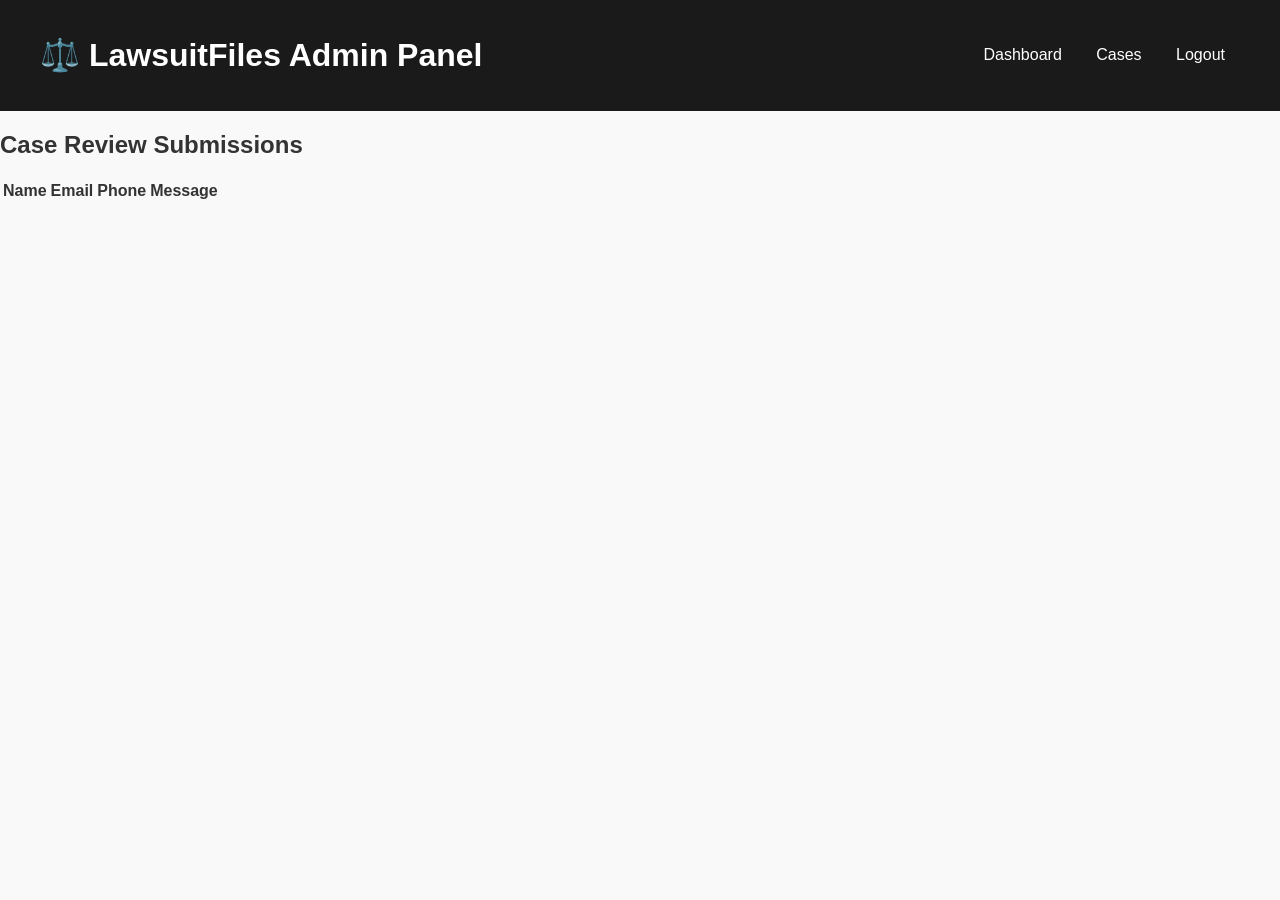
<file: _dashboard.html>
<!DOCTYPE html>
<html lang="en">
<head>
  <meta charset="UTF-8">
  <meta name="viewport" content="width=device-width, initial-scale=1.0">
  <title>Admin Dashboard - LawsuitFiles</title>
  <link rel="stylesheet" href="index.css">
</head>
<body>
  <header class="admin-header">
    <h1>⚖️ LawsuitFiles Admin Panel</h1>
    <nav>
      <a href="dashboard.html">Dashboard</a>
      <a href="cases.html">Cases</a>
      <a href="logout.html" id="logoutBtn">Logout</a>
    </nav>
  </header>

  <main class="admin-dashboard">
    <h2>Case Review Submissions</h2>
    <table id="caseTable">
      <thead>
        <tr>
          <th>Name</th>
          <th>Email</th>
          <th>Phone</th>
          <th>Message</th>
        </tr>
      </thead>
      <tbody>
        <!-- Firestore data will load here -->
      </tbody>
    </table>
  </main>

  <script type="module">
    import { initializeApp } from "firebase/app";
    import { getFirestore, collection, getDocs } from "firebase/firestore";

    const firebaseConfig = {
      apiKey: "YOUR_API_KEY",
      authDomain: "openclass-920a8.firebaseapp.com",
      projectId: "openclass-920a8",
    };

    const app = initializeApp(firebaseConfig);
    const db = getFirestore(app);

    async function loadCases() {
      const querySnapshot = await getDocs(collection(db, "caseReviews"));
      const tbody = document.querySelector("#caseTable tbody");
      tbody.innerHTML = "";
      querySnapshot.forEach((doc) => {
        const data = doc.data();
        const row = `<tr>
          <td>${data.firstName} ${data.lastName}</td>
          <td>${data.email}</td>
          <td>${data.phone}</td>
          <td>${data.message}</td>
        </tr>`;
        tbody.innerHTML += row;
      });
    }

    loadCases();
  </script>
</body>
</html>
</file>
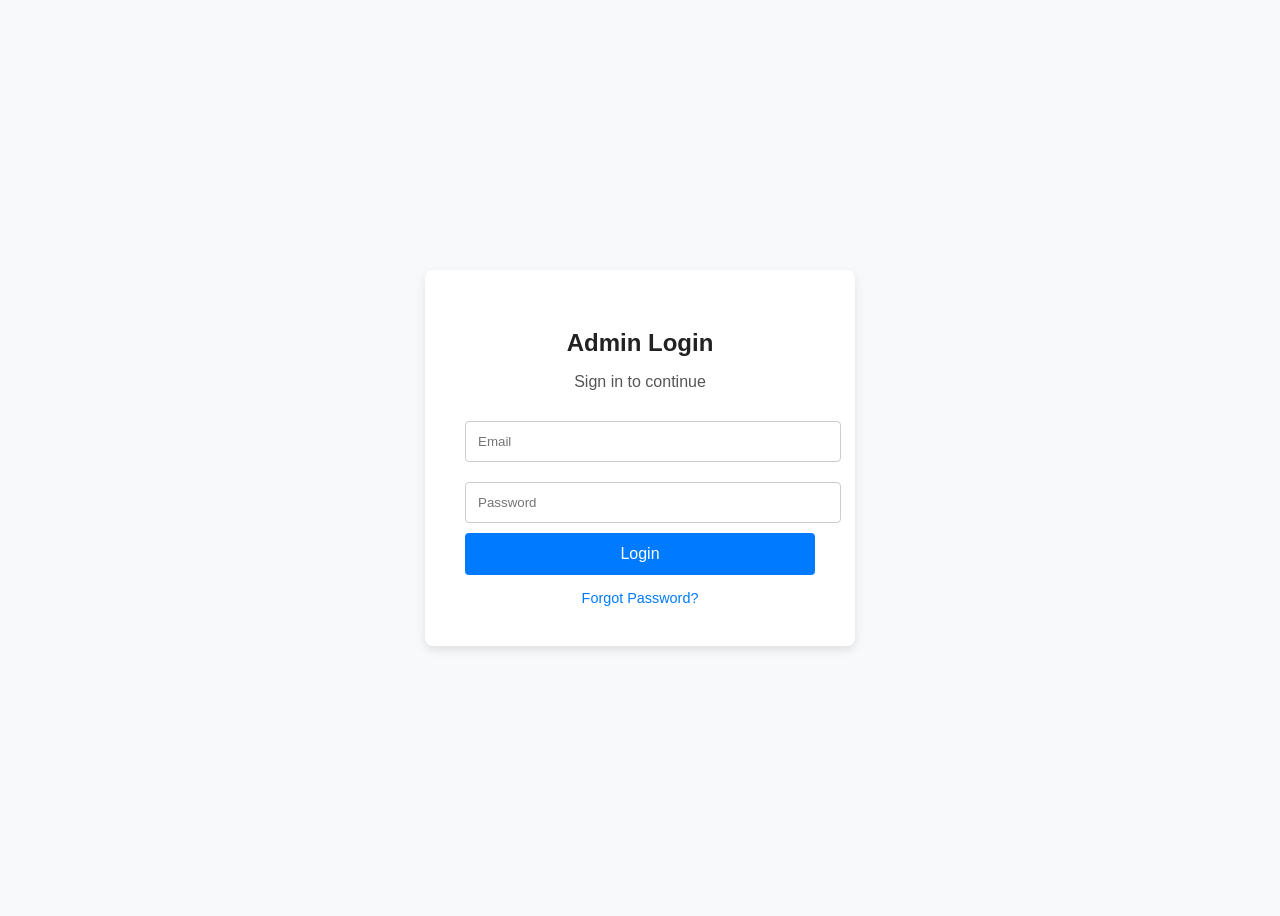
<file: admin.html>
<!DOCTYPE html>
<html lang="en">
<head>
  <meta charset="UTF-8">
  <title>Admin Login - LawsuitFiles</title>
  <style>
    body {
      font-family: Arial, sans-serif;
      background: #f8f9fa;
      display: flex;
      justify-content: center;
      align-items: center;
      height: 100vh;
    }
    .login-box {
      background: #fff;
      padding: 40px;
      border-radius: 8px;
      box-shadow: 0 4px 10px rgba(0,0,0,0.1);
      width: 350px;
      text-align: center;
    }
    h2 {
      margin-bottom: 10px;
      color: #222;
    }
    p {
      margin-bottom: 20px;
      color: #555;
    }
    input {
      width: 100%;
      padding: 12px;
      margin: 10px 0;
      border: 1px solid #ccc;
      border-radius: 4px;
    }
    button {
      width: 100%;
      padding: 12px;
      background: #007bff;
      color: #fff;
      border: none;
      border-radius: 4px;
      cursor: pointer;
      font-size: 1em;
    }
    button:hover {
      background: #0056b3;
    }
    a {
      display: block;
      margin-top: 15px;
      color: #007bff;
      text-decoration: none;
      font-size: 0.9em;
    }
    a:hover {
      text-decoration: underline;
    }
  </style>
</head>
<body>
  <div class="login-box">
    <h2>Admin Login</h2>
    <p>Sign in to continue</p>
    <form id="adminForm">
      <input type="email" id="adminEmail" placeholder="Email" required>
      <input type="password" id="adminPassword" placeholder="Password" required>
      <button type="submit">Login</button>
      <a href="#">Forgot Password?</a>
    </form>
  </div>

  <script type="module" src="js/admin.js"></script>
</body>
</html>
</file>
<file: index.css>
body {
  font-family: Arial, sans-serif;
  margin: 0;
  padding: 0;
  background: #f9f9f9;
  color: #333;
}

/* Header */
header {
  background: #1a1a1a;
  color: #fff;
  padding: 15px 40px;
  display: flex;
  justify-content: space-between;
  align-items: center;
}
header nav a {
  color: #fff;
  margin: 0 15px;
  text-decoration: none;
  font-weight: 500;
}
header nav a:hover {
  color: #e63946;
}
header .btn {
  background: #e63946;
  color: #fff;
  padding: 10px 20px;
  border: none;
  border-radius: 4px;
  cursor: pointer;
}

.logo {
  display: flex;
  align-items: center;
}

.logo img {
  height: 40px;
  margin-right: 8px;
}

.logo span {
  font-weight: bold;
  font-size: 20px;
  color: black; /* text color */
}

/* Buttons */
.btn {
  background: #e63946;
  color: #fff;
  padding: 10px 20px;
  border: none;
  border-radius: 4px;
  cursor: pointer;
}
.btn:hover {
  background: #c72c3a;
}

/* Hero, Services, Consultation */
.hero, .services, .consultation {
  display: flex;
  justify-content: space-between;
  align-items: center;
  padding: 60px 40px;
  background: #fff;
}
.hero-text, .services-text, .consultation-text {
  max-width: 50%;
}
.hero-image img, .services-image img, .consultation-image img {
  max-width: 100%;
  border-radius: 8px;
}

/* Services */
.services-text ul {
  list-style: none;
  padding: 0;
}
.services-text ul li {
  margin-bottom: 15px;
}
.services-text ul li strong {
  color: #e63946;
}

/* Testimonials */
.testimonials {
  padding: 60px 40px;
  background: #fff;
  text-align: center;
}
.testimonial-list {
  display: flex;
  justify-content: space-between;
  gap: 20px;
  flex-wrap: wrap;
}
.testimonial {
  background: #f1f1f1;
  padding: 20px;
  border-radius: 8px;
  flex: 1;
  text-align: left;
  min-width: 250px;
}
.testimonial p {
  font-style: italic;
}

/* Consultation */
.consultation-text .btn {
  margin-right: 15px;
}
.stats {
  display: flex;
  justify-content: center;
  gap: 40px;
  margin-top: 40px;
  flex-wrap: wrap;
}
.stats div {
  font-weight: bold;
  color: #444;
  text-align: center;
}

/* Trusted Representation */
.trusted {
  padding: 60px 40px;
  background: #fff;
  text-align: center;
}
.trusted-features {
  display: flex;
  justify-content: space-between;
  gap: 20px;
  flex-wrap: wrap;
}
.feature {
  background: #f1f1f1;
  padding: 25px;
  border-radius: 8px;
  flex: 1;
  text-align: center;
  min-width: 250px;
}
.feature .icon {
  font-size: 2.5em;
  margin-bottom: 15px;
  color: #0077cc;
}

/* Values */
.values {
  padding: 60px 40px;
  background: #fff;
  text-align: center;
}
.values-grid {
  display: grid;
  grid-template-columns: repeat(auto-fit, minmax(250px, 1fr));
  gap: 20px;
}
.value-box {
  background: #f1f1f1;
  padding: 25px;
  border-radius: 8px;
  text-align: center;
}
.value-box .icon {
  font-size: 2.5em;
  margin-bottom: 15px;
  color: #0077cc;
}

/* Footer */
.footer {
  background: #1a1a1a;
  color: #fff;
  padding: 40px;
  position: relative;
}
.footer-container {
  display: flex;
  justify-content: space-between;
  flex-wrap: wrap;
}
.footer-left {
  max-width: 30%;
}
.footer-left .logo {
  font-size: 1.5em;
  font-weight: bold;
  margin-bottom: 10px;
  color: #e63946;
}
.footer-columns {
  display: flex;
  gap: 40px;
  flex: 1;
  justify-content: space-around;
  flex-wrap: wrap;
}
.footer-column h3 {
  margin-bottom: 15px;
  color: #e63946;
}
.footer-column ul {
  list-style: none;
  padding: 0;
}
.footer-column ul li {
  margin-bottom: 10px;
}
.footer-column ul li a {
  color: #fff;
  text-decoration: none;
}
.footer-column ul li a:hover {
  text-decoration: underline;
}
.footer-popup {
  position: absolute;
  bottom: 20px;
  right: 20px;
  background: #e63946;
  color: #fff;
  padding: 15px 20px;
  border-radius: 6px;
  box-shadow: 0 4px 8px rgba(0,0,0,0.2);
}
.footer-popup a {
  color: #fff;
  font-weight: bold;
  text-decoration: none;
  margin-left: 10px;
}

/* Contact Section */
.contact {
  padding: 60px 40px;
  background: #fff;
  max-width: 900px;
  margin: 40px auto;
  border-radius: 8px;
  box-shadow: 0 4px 8px rgba(0,0,0,0.1);
}

.contact h2 {
  text-align: center;
  margin-bottom: 10px;
  color: #222;
}

.contact p {
  text-align: center;
  margin-bottom: 30px;
  color: #555;
}

.contact h3 {
  margin-bottom: 20px;
  color: #e63946;
  text-align: center;
}

/* Form Layout */
form {
  display: grid;
  grid-template-columns: 1fr 1fr;
  gap: 20px;
}

form input,
form textarea,
form select {
  width: 100%;
  padding: 12px;
  border: 1px solid #ccc;
  border-radius: 4px;
  font-size: 0.95em;
}

form textarea {
  grid-column: span 2;
  min-height: 120px;
  resize: vertical;
}

/* Checkbox */
.checkbox {
  grid-column: span 2;
  font-size: 0.9em;
  color: #555;
  display: flex;
  align-items: flex-start;
  gap: 10px;
}

/* Submit Button */
.submit-btn {
  grid-column: span 2;
  text-align: center;
}

.submit-btn button {
  background: #0077cc;
  color: #fff;
  padding: 12px 25px;
  border: none;
  border-radius: 4px;
  cursor: pointer;
  font-size: 1em;
  transition: background 0.3s ease;
}

.submit-btn button:hover {
  background: #005fa3;
}

/* About Section (Hero) */
.hero {
  display: flex;
  justify-content: space-between;
  align-items: center;
  padding: 60px 40px;
  background: #fff;
  flex-wrap: wrap;
}
.hero-text {
  max-width: 50%;
}
.hero-text h1 {
  font-size: 2em;
  color: #222;
  margin-bottom: 20px;
}
.hero-text p {
  font-size: 1.1em;
  line-height: 1.6;
  color: #555;
}
.hero-image img {
  max-width: 100%;
  border-radius: 8px;
}

/* Who We Are Section */
.services {
  display: flex;
  justify-content: space-between;
  align-items: flex-start;
  padding: 60px 40px;
  background: #fdfdfd;
  flex-wrap: wrap;
}
.services-text {
  max-width: 50%;
}
.services-text h2 {
  font-size: 1.8em;
  color: #222;
  margin-bottom: 15px;
}
.services-text p {
  font-size: 1em;
  line-height: 1.6;
  margin-bottom: 15px;
  color: #555;
}
.services-text ul {
  list-style: none;
  padding: 0;
}
.services-text ul li {
  margin-bottom: 10px;
  font-size: 1em;
  color: #444;
}
.services-image img {
  max-width: 100%;
  border-radius: 8px;
}
.services-image span {
  display: block;
  margin-top: 10px;
  font-weight: bold;
  color: #0077cc;
  text-align: center;
}

/* Our Values Section */
.values {
  padding: 60px 40px;
  background: #fff;
  text-align: center;
}
.values h2 {
  font-size: 2em;
  margin-bottom: 10px;
  color: #222;
}
.values p {
  font-size: 1.1em;
  margin-bottom: 40px;
  color: #555;
}
.values-grid {
  display: grid;
  grid-template-columns: repeat(auto-fit, minmax(250px, 1fr));
  gap: 20px;
}
.value-box {
  background: #f1f1f1;
  padding: 25px;
  border-radius: 8px;
  text-align: center;
  transition: transform 0.3s ease;
}
.value-box:hover {
  transform: translateY(-5px);
}
.value-box .icon {
  font-size: 2.5em;
  margin-bottom: 15px;
  color: #0077cc;
}
.value-box h3 {
  font-size: 1.2em;
  margin-bottom: 10px;
  color: #222;
}
.value-box p {
  font-size: 0.95em;
  color: #555;
  line-height: 1.5;
}
</file>
